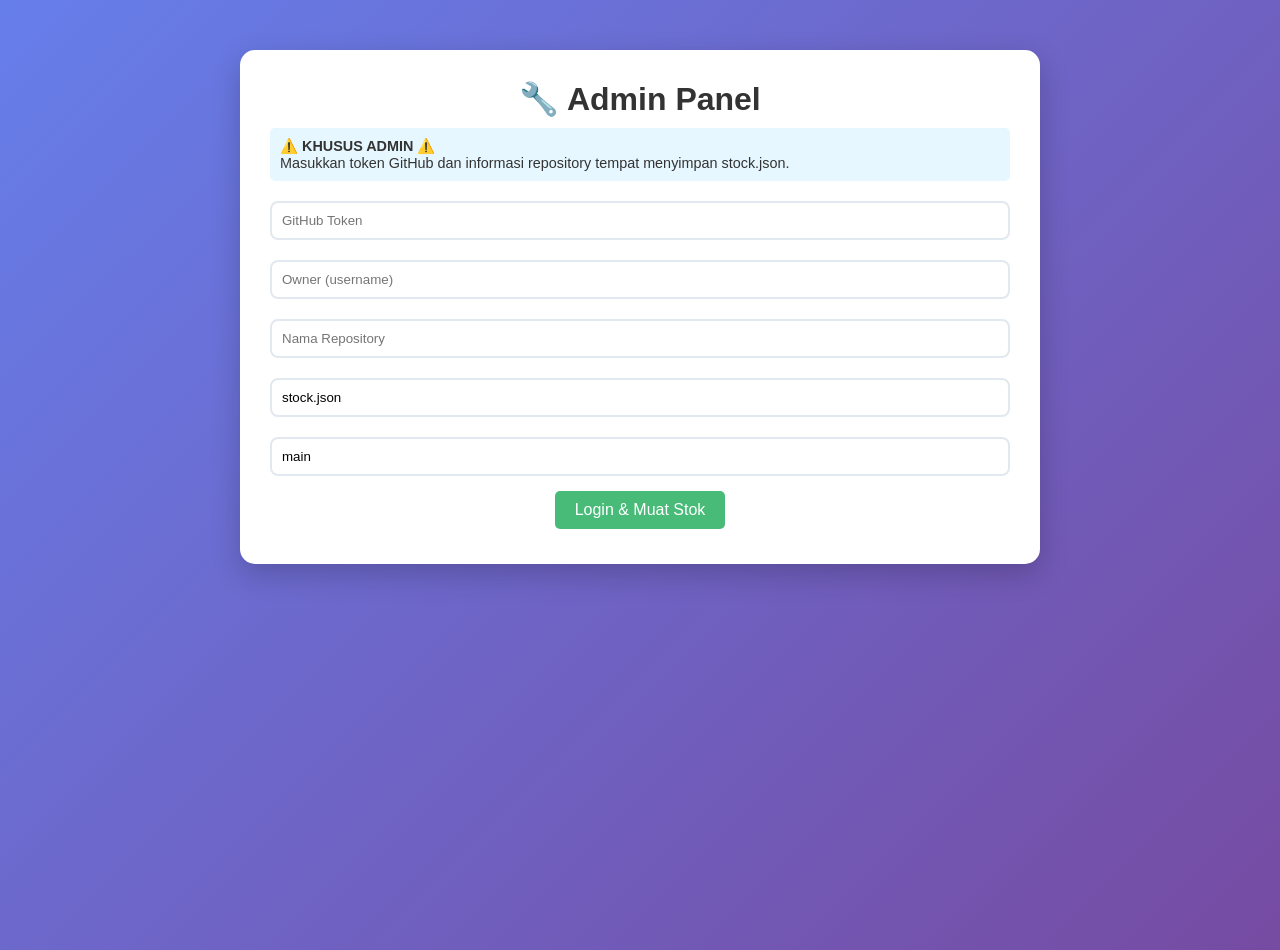
<file: admin.html>
<!DOCTYPE html>
<html lang="id">
<head>
    <meta charset="UTF-8">
    <meta name="viewport" content="width=device-width, initial-scale=1.0">
    <title>Admin Panel - Yuji Store</title>
    <link rel="stylesheet" href="style.css">
    <style>
        .admin-container { max-width: 800px; margin: 50px auto; background: white; padding: 30px; border-radius: 15px; box-shadow: 0 10px 30px rgba(0,0,0,0.2); }
        .login-form { text-align: center; }
        .login-form input, .login-form textarea { width: 100%; padding: 10px; margin: 10px 0; border: 2px solid #e2e8f0; border-radius: 8px; }
        .stock-list { margin: 20px 0; max-height: 400px; overflow-y: auto; border: 1px solid #e2e8f0; padding: 15px; border-radius: 8px; }
        .stock-item { margin: 10px 0; padding: 10px; background: #f7fafc; border-radius: 8px; display: flex; align-items: center; gap: 10px; }
        .stock-item label { flex: 2; font-weight: 600; }
        .stock-item input { flex: 1; width: 100px; padding: 8px; border: 2px solid #e2e8f0; border-radius: 5px; }
        .btn-admin { background: #48bb78; color: white; border: none; padding: 10px 20px; border-radius: 5px; cursor: pointer; font-size: 1rem; margin: 5px; }
        .btn-admin:hover { background: #38a169; }
        .logout { float: right; background: #e53e3e; color: white; border: none; padding: 5px 15px; border-radius: 5px; cursor: pointer; }
        .info { background: #e6f7ff; padding: 10px; border-radius: 5px; margin: 10px 0; font-size: 0.9rem; text-align: left; }
        .status-message { margin-top: 20px; text-align: center; font-weight: bold; }
    </style>
</head>
<body>
    <div class="admin-container">
        <h1 style="text-align:center;">🔧 Admin Panel</h1>
        
        <div id="loginSection" class="login-form">
            <div class="info">
                <strong>⚠️ KHUSUS ADMIN ⚠️</strong><br>
                Masukkan token GitHub dan informasi repository tempat menyimpan stock.json.
            </div>
            <input type="text" id="githubToken" placeholder="GitHub Token" required>
            <input type="text" id="repoOwner" placeholder="Owner (username)" required>
            <input type="text" id="repoName" placeholder="Nama Repository" required>
            <input type="text" id="filePath" placeholder="Path file (misal: stock.json)" value="stock.json" required>
            <input type="text" id="branch" placeholder="Branch (misal: main)" value="main" required>
            <button class="btn-admin" onclick="loginWithToken()">Login & Muat Stok</button>
        </div>

        <div id="stockSection" style="display:none;">
            <button class="logout" onclick="logout()">Logout</button>
            <h3>Update Stok Produk</h3>
            <div class="stock-list" id="stockList"></div>
            <div style="text-align:center;">
                <button class="btn-admin" onclick="updateAllStocks()">Simpan Semua Perubahan</button>
            </div>
            <div id="statusMessage" class="status-message"></div>
            <div class="back-link" style="text-align:center; margin-top:20px;">
                <a href="index.html" target="_blank">Kembali ke Toko</a>
            </div>
        </div>
    </div>

    <script>
        let config = {};
        let originalStocks = {}; // untuk menyimpan stok saat login

        function loginWithToken() {
            const token = document.getElementById('githubToken').value.trim();
            const owner = document.getElementById('repoOwner').value.trim();
            const repo = document.getElementById('repoName').value.trim();
            const path = document.getElementById('filePath').value.trim();
            const branch = document.getElementById('branch').value.trim();

            if (!token || !owner || !repo || !path || !branch) {
                alert('Semua field harus diisi!');
                return;
            }

            config = { token, owner, repo, path, branch };

            fetch(`https://api.github.com/repos/${owner}/${repo}/contents/${path}?ref=${branch}`, {
                headers: { 'Authorization': `token ${token}` }
            })
            .then(res => {
                if (!res.ok) throw new Error('Token tidak valid atau file tidak ditemukan');
                return res.json();
            })
            .then(data => {
                const content = atob(data.content);
                originalStocks = JSON.parse(content);
                config.sha = data.sha;

                // Tampilkan form stok
                renderStockForm(originalStocks);
                document.getElementById('loginSection').style.display = 'none';
                document.getElementById('stockSection').style.display = 'block';
                document.getElementById('statusMessage').innerHTML = '';
            })
            .catch(err => {
                alert('Gagal login: ' + err.message);
            });
        }

        function renderStockForm(stocks) {
            const container = document.getElementById('stockList');
            container.innerHTML = '';
            for (let [productName, stock] of Object.entries(stocks)) {
                const div = document.createElement('div');
                div.className = 'stock-item';
                div.innerHTML = `
                    <label>${productName}</label>
                    <input type="number" id="stock-${productName.replace(/\s+/g, '-')}" value="${stock}" min="0">
                `;
                container.appendChild(div);
            }
        }

        function updateAllStocks() {
            if (!config.sha) {
                alert('Silakan login ulang');
                return;
            }

            // Kumpulkan semua nilai stok dari form
            const updatedStocks = {};
            const inputs = document.querySelectorAll('#stockList .stock-item input');
            inputs.forEach(input => {
                // Ambil nama produk dari label di depan input
                const label = input.previousElementSibling.textContent;
                const value = parseInt(input.value);
                if (isNaN(value) || value < 0) {
                    alert(`Stok untuk ${label} harus angka valid`);
                    return;
                }
                updatedStocks[label] = value;
            });

            const content = btoa(JSON.stringify(updatedStocks, null, 2));

            fetch(`https://api.github.com/repos/${config.owner}/${config.repo}/contents/${config.path}`, {
                method: 'PUT',
                headers: {
                    'Authorization': `token ${config.token}`,
                    'Content-Type': 'application/json'
                },
                body: JSON.stringify({
                    message: 'Update stok via admin panel',
                    content: content,
                    sha: config.sha,
                    branch: config.branch
                })
            })
            .then(res => {
                if (!res.ok) throw new Error('Gagal update');
                return res.json();
            })
            .then(data => {
                config.sha = data.content.sha;
                document.getElementById('statusMessage').innerHTML = '<span style="color:green;">✅ Stok berhasil diupdate!</span>';
                setTimeout(() => document.getElementById('statusMessage').innerHTML = '', 3000);
            })
            .catch(err => {
                document.getElementById('statusMessage').innerHTML = `<span style="color:red;">❌ Error: ${err.message}</span>`;
            });
        }

        function logout() {
            config = {};
            originalStocks = {};
            document.getElementById('loginSection').style.display = 'block';
            document.getElementById('stockSection').style.display = 'none';
        }
    </script>
</body>
</html>
</file>
<file: style.css>
/* ================== GLOBAL STYLE ================== */
* {
    margin: 0;
    padding: 0;
    box-sizing: border-box;
}

body {
    font-family: 'Segoe UI', Tahoma, Geneva, Verdana, sans-serif;
    background: linear-gradient(135deg, #667eea 0%, #764ba2 100%);
    min-height: 100vh;
    color: #333;
}

.container {
    max-width: 1200px;
    margin: 0 auto;
    padding: 20px;
}

.header {
    text-align: center;
    margin-bottom: 40px;
    background: rgba(255, 255, 255, 0.1);
    backdrop-filter: blur(10px);
    border-radius: 20px;
    padding: 30px;
    border: 1px solid rgba(255, 255, 255, 0.2);
    box-shadow: 0 8px 32px 0 rgba(31, 38, 135, 0.37);
    position: relative;
}

.header h1 {
    color: white;
    font-size: 2.5rem;
    margin-bottom: 10px;
    text-shadow: 2px 2px 4px rgba(0, 0, 0, 0.3);
}

.header p {
    color: rgba(255, 255, 255, 0.9);
    font-size: 1.1rem;
}

/* Status Bar lebih kecil */
.status-bar {
    position: absolute;
    top: 8px;
    left: 0;
    right: 0;
    width: 100%;
    display: flex;
    justify-content: space-between;
    align-items: flex-start;
    padding: 0 12px;
    pointer-events: none;
    z-index: 2;
}

.status-center {
    margin-top: -10px;
}

.status-left,
.status-right {
    display: flex;
    align-items: center;
    gap: 10px;
    pointer-events: auto;
}

.status-left {
    flex: 1;
    justify-content: flex-start;
}

.status-center {
    position: absolute;
    left: 50%;
    top: 0;
    transform: translateX(-50%);
    justify-content: center;
    flex: none;
}

.status-right {
    flex: 1;
    justify-content: flex-end;
}

.status-item {
    background: rgba(0, 0, 0, 0.3);
    padding: 3px 8px;
    border-radius: 10px;
    color: white;
    font-size: 0.75rem;
    display: flex;
    align-items: center;
    gap: 5px;
}

.status-center .status-item {
    flex-direction: column;
    text-align: center;
    gap: 0;
    padding: 4px 8px;
}

#time {
    font-size: 0.8rem;
    font-weight: 600;
}

#date {
    font-size: 0.6rem;
    opacity: 0.9;
}

.battery-icon {
    width: 14px;
    height: 7px;
    border: 1px solid white;
    border-radius: 2px;
    position: relative;
    background: rgba(255, 255, 255, 0.2);
}

.battery-icon::after {
    content: '';
    position: absolute;
    right: -2px;
    top: 1px;
    width: 1px;
    height: 3px;
    background: white;
    border-radius: 0 1px 1px 0;
}

.battery-fill {
    height: 100%;
    border-radius: 1px;
    background: white;
    transition: width 0.3s ease;
}

.charging-icon {
    font-size: 0.5rem;
    margin-left: 3px;
}

/* ===== TIGA FOTO DI ATAS ===== */
.top-images {
    display: flex;
    justify-content: center;
    gap: 20px;
    margin-bottom: 40px;
    flex-wrap: wrap;
}

.top-image {
    width: 100%;
    max-width: 300px;
    height: auto;
    border-radius: 20px; /* sudut melengkung */
    border: 2px solid #667eea; /* border tipis warna tema */
    box-shadow: 0 4px 15px rgba(0, 0, 0, 0.2);
    object-fit: cover;
    transition: transform 0.3s ease, box-shadow 0.3s ease;
}

.top-image:hover {
    transform: scale(1.02);
    box-shadow: 0 8px 25px rgba(102, 126, 234, 0.5);
}

/* Service Cards */
.services-grid {
    display: grid;
    grid-template-columns: repeat(auto-fit, minmax(300px, 1fr));
    gap: 25px;
    margin-bottom: 40px;
}

.service-card {
    background: rgba(255, 255, 255, 0.95);
    border-radius: 15px;
    padding: 25px;
    box-shadow: 0 10px 30px rgba(0, 0, 0, 0.2);
    transition: all 0.3s ease;
    border: 1px solid rgba(255, 255, 255, 0.3);
}

.service-card:hover {
    transform: translateY(-5px);
    box-shadow: 0 15px 40px rgba(0, 0, 0, 0.3);
}

.service-card h3 {
    color: #4a5568;
    font-size: 1.4rem;
    margin-bottom: 15px;
    display: flex;
    align-items: center;
    gap: 10px;
}

.service-card .icon {
    width: 30px;
    height: 30px;
    background: linear-gradient(135deg, #667eea, #764ba2);
    border-radius: 50%;
    display: flex;
    align-items: center;
    justify-content: center;
    color: white;
    font-weight: bold;
}

.service-card p {
    color: #666;
    margin-bottom: 15px;
    line-height: 1.6;
}

.service-card .price {
    font-size: 1.3rem;
    font-weight: bold;
    color: #2d3748;
    margin-bottom: 15px;
}

.btn {
    background: linear-gradient(135deg, #667eea, #764ba2);
    color: white;
    border: none;
    padding: 12px 25px;
    border-radius: 8px;
    cursor: pointer;
    font-size: 1rem;
    font-weight: 600;
    transition: all 0.3s ease;
    width: 100%;
}

.btn:hover {
    transform: translateY(-2px);
    box-shadow: 0 5px 15px rgba(102, 126, 234, 0.4);
}

.btn:disabled {
    opacity: 0.6;
    cursor: not-allowed;
    transform: none;
}

/* Payment Info */
.payment-info {
    background: rgba(255, 255, 255, 0.95);
    border-radius: 15px;
    padding: 30px;
    margin-bottom: 30px;
    box-shadow: 0 10px 30px rgba(0, 0, 0, 0.2);
}

.payment-info h2 {
    color: #4a5568;
    margin-bottom: 20px;
    text-align: center;
}

.payment-methods {
    display: grid;
    grid-template-columns: repeat(auto-fit, minmax(200px, 1fr));
    gap: 15px;
}

.payment-method {
    background: #f7fafc;
    padding: 15px;
    border-radius: 8px;
    text-align: center;
    border: 2px solid #e2e8f0;
    transition: all 0.3s ease;
    cursor: pointer;
}

.payment-method:hover {
    border-color: #667eea;
    background: #edf2f7;
}

.payment-method.selected {
    border-color: #667eea;
    background: #e6fffa;
}

.payment-method strong {
    display: block;
    color: #2d3748;
    margin-bottom: 5px;
}

/* Footer */
.footer {
    text-align: center;
    background: rgba(255, 255, 255, 0.1);
    backdrop-filter: blur(10px);
    border-radius: 15px;
    padding: 25px;
    border: 1px solid rgba(255, 255, 255, 0.2);
}

.footer p {
    color: rgba(255, 255, 255, 0.9);
    margin-bottom: 10px;
}

.contact-info {
    display: flex;
    justify-content: center;
    gap: 30px;
    flex-wrap: wrap;
    margin-top: 15px;
}

.contact-item {
    display: flex;
    align-items: center;
    gap: 8px;
    color: rgba(255, 255, 255, 0.9);
}

/* Modal */
.modal {
    display: none;
    position: fixed;
    z-index: 1000;
    left: 0;
    top: 0;
    width: 100%;
    height: 100%;
    background-color: rgba(0, 0, 0, 0.5);
    backdrop-filter: blur(5px);
}

.modal-content {
    background-color: white;
    margin: 5% auto;
    padding: 30px;
    border-radius: 15px;
    width: 90%;
    max-width: 600px;
    box-shadow: 0 20px 50px rgba(0, 0, 0, 0.3);
    max-height: 90vh;
    overflow-y: auto;
}

.close {
    color: #aaa;
    float: right;
    font-size: 28px;
    font-weight: bold;
    cursor: pointer;
}

.close:hover {
    color: #000;
}

/* Form */
.order-form {
    margin-top: 20px;
}

.form-group {
    margin-bottom: 15px;
}

.form-group label {
    display: block;
    margin-bottom: 5px;
    font-weight: 600;
    color: #4a5568;
}

.form-group input,
.form-group select,
.form-group textarea {
    width: 100%;
    padding: 10px;
    border: 2px solid #e2e8f0;
    border-radius: 8px;
    font-size: 1rem;
    transition: border-color 0.3s ease;
}

.form-group input:focus,
.form-group select:focus,
.form-group textarea:focus {
    outline: none;
    border-color: #667eea;
}

/* Payment Gateway */
.payment-gateway {
    display: none;
    margin-top: 20px;
    padding: 20px;
    background: #e8f5e8;
    border-radius: 10px;
    border: 2px solid #48bb78;
}

.qr-code {
    text-align: center;
    margin: 20px 0;
}

.qr-code img {
    max-width: 200px;
    height: auto;
    border: 2px solid #ddd;
    border-radius: 10px;
}

.payment-instructions {
    background: #fff3cd;
    padding: 15px;
    border-radius: 8px;
    margin: 15px 0;
    border-left: 4px solid #ffc107;
}

.payment-instructions h4 {
    color: #856404;
    margin-bottom: 10px;
}

.payment-instructions ol {
    color: #856404;
    padding-left: 20px;
}

.payment-instructions li {
    margin-bottom: 5px;
}

.amount-display {
    font-size: 1.5rem;
    font-weight: bold;
    color: #2d3748;
    text-align: center;
    margin: 15px 0;
    padding: 15px;
    background: white;
    border-radius: 8px;
    border: 2px dashed #667eea;
}

.timer {
    text-align: center;
    font-size: 1.2rem;
    color: #e53e3e;
    margin: 10px 0;
}

.copy-btn {
    background: #48bb78;
    color: white;
    border: none;
    padding: 8px 15px;
    border-radius: 5px;
    cursor: pointer;
    font-size: 0.9rem;
    margin-left: 10px;
}

.copy-btn:hover {
    background: #38a169;
}

/* Status Indicator */
.status-indicator {
    display: inline-block;
    width: 10px;
    height: 10px;
    background: #48bb78;
    border-radius: 50%;
    margin-right: 8px;
    animation: pulse 2s infinite;
}

@keyframes pulse {
    0% { opacity: 1; }
    50% { opacity: 0.5; }
    100% { opacity: 1; }
}

/* Loading */
.loading {
    display: inline-block;
    width: 20px;
    height: 20px;
    border: 3px solid #f3f3f3;
    border-top: 3px solid #667eea;
    border-radius: 50%;
    animation: spin 1s linear infinite;
}

@keyframes spin {
    0% { transform: rotate(0deg); }
    100% { transform: rotate(360deg); }
}

/* Notification */
.notification {
    position: fixed;
    top: 20px;
    right: 20px;
    background: #48bb78;
    color: white;
    padding: 15px 20px;
    border-radius: 8px;
    box-shadow: 0 4px 12px rgba(0, 0, 0, 0.2);
    z-index: 10000;
    transform: translateX(100%);
    transition: transform 0.3s ease;
}

.notification.show {
    transform: translateX(0);
}

.notification.error {
    background: #e53e3e;
}

/* Stone Options Grid */
.stone-options-grid {
    display: grid;
    grid-template-columns: repeat(auto-fit, minmax(100px, 1fr));
    gap: 15px;
    margin: 15px 0;
}

.stone-option {
    background: #f7fafc;
    border: 2px solid #e2e8f0;
    border-radius: 12px;
    padding: 15px 10px;
    text-align: center;
    cursor: pointer;
    transition: all 0.2s ease;
    box-shadow: 0 2px 5px rgba(0, 0, 0, 0.05);
}

.stone-option:hover {
    transform: translateY(-3px);
    box-shadow: 0 5px 15px rgba(102, 126, 234, 0.2);
    border-color: #667eea;
}

.stone-option.selected {
    background: linear-gradient(135deg, #667eea 0%, #764ba2 100%);
    border-color: #5a67d8;
    color: white;
}

.stone-option.selected .stone-price {
    color: rgba(255, 255, 255, 0.9);
}

.stone-qty {
    font-size: 1.5rem;
    font-weight: bold;
    line-height: 1.2;
}

.stone-price {
    font-size: 1rem;
    color: #4a5568;
    margin-top: 5px;
}

.stone-option.selected .stone-qty,
.stone-option.selected .stone-price {
    color: white;
}

/* Admin link */
.admin-link {
    position: fixed;
    bottom: 20px;
    left: 20px;
    background: linear-gradient(135deg, #667eea, #764ba2);
    color: white;
    padding: 12px 25px;
    border-radius: 50px;
    text-decoration: none;
    font-size: 1rem;
    font-weight: 600;
    z-index: 999;
    box-shadow: 0 4px 15px rgba(102, 126, 234, 0.4);
    transition: all 0.3s ease;
    border: none;
    cursor: pointer;
    display: inline-flex;
    align-items: center;
    gap: 8px;
    backdrop-filter: blur(5px);
    border: 1px solid rgba(255, 255, 255, 0.2);
}

.admin-link:hover {
    transform: translateY(-3px);
    box-shadow: 0 8px 25px rgba(102, 126, 234, 0.6);
    background: linear-gradient(135deg, #5a67d8, #6b46a0);
}

.admin-link:active {
    transform: translateY(0);
    box-shadow: 0 2px 10px rgba(102, 126, 234, 0.4);
}

/* Responsive */
@media (max-width: 768px) {
    .container { padding: 15px; }
    .header { padding: 50px 20px 30px; }
    .header h1 { font-size: 2rem; margin-top: 20px; }
    .services-grid { grid-template-columns: 1fr; gap: 20px; }
    .status-bar { top: 10px; padding: 0 10px; }
    .status-item { font-size: 0.7rem; padding: 2px 6px; }
    .status-center .status-item { padding: 3px 6px; }
    #time { font-size: 0.75rem; }
    #date { font-size: 0.55rem; }
    .battery-icon { width: 12px; height: 6px; }
    .contact-info { flex-direction: column; gap: 15px; }
    .stone-options-grid { grid-template-columns: repeat(2, 1fr); }
    .top-image { max-width: 250px; }
}

@media (max-width: 480px) {
    .header h1 { font-size: 1.8rem; }
    .service-card { padding: 15px; }
    .service-card h3 { font-size: 1.2rem; }
    .modal-content { padding: 20px; margin: 10% auto; }
    .payment-methods { grid-template-columns: 1fr; }
    .stone-options-grid { grid-template-columns: 1fr; }
    .top-image { max-width: 100%; }
}
</file>
